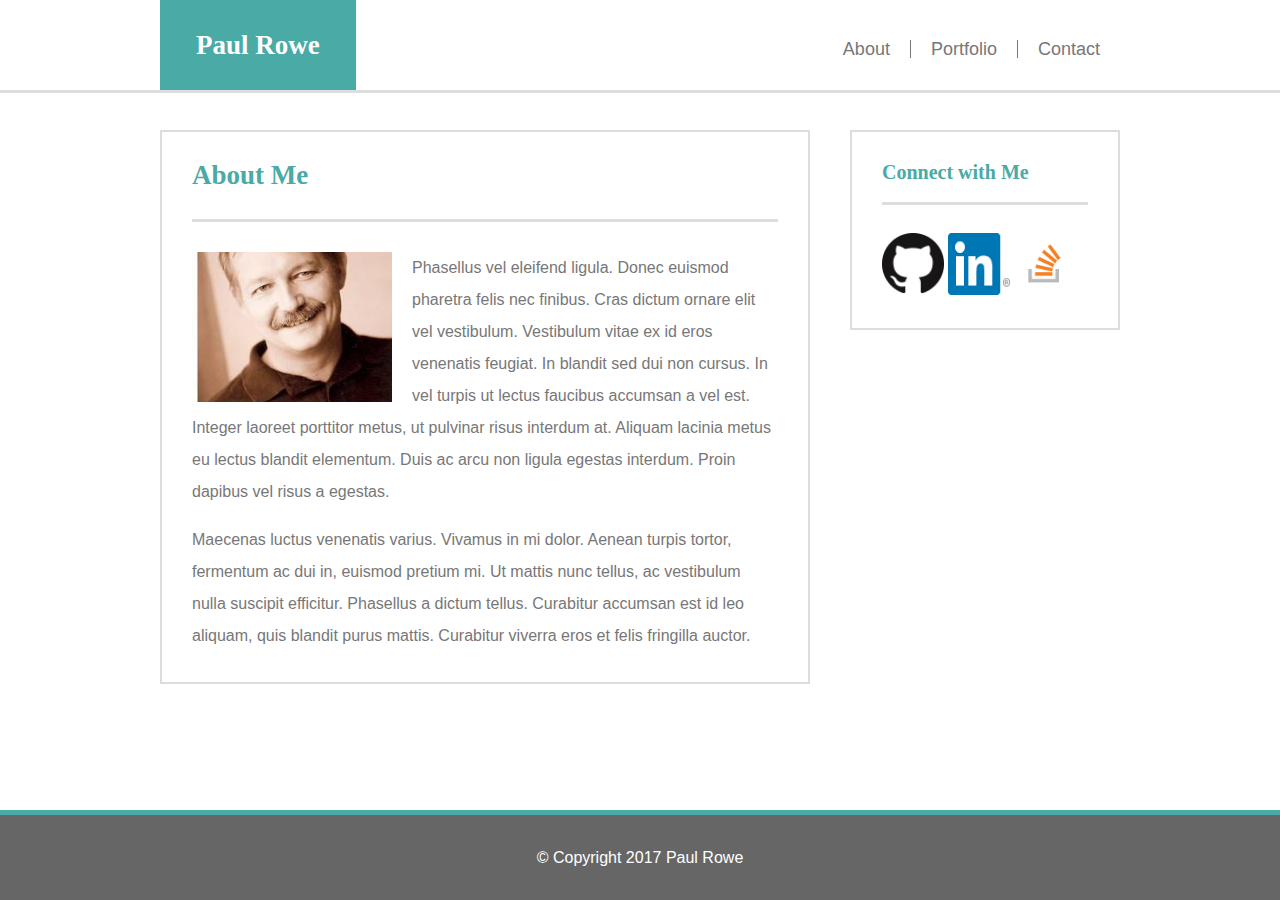
<file: index.html>
<!DOCTYPE html>
<html>

<head>
    <meta charset="utf-8">
    <meta name="viewport" content="width=device-width, initial-scale=1">
    <meta name="robots" content="noindex">
    <title>Paul Rowe</title>
    <link rel="stylesheet" type="text/css" href="assets/css/reset.css">
    <link rel="stylesheet" type="text/css" href="assets/css/style.css">
</head>

<body>
    <div class="whitebanner"></div>
    <header>
        <section class="logo">
            <h1 id="logo">Paul Rowe</h1>
        </section>
        <nav>
            <div class="topnav">
                <a href="index.html" class="navitem">About</a>
                <a href="portfolio.html" class="navitem">Portfolio</a>
                <a href="contact.html" class="navitem lastitem">Contact</a>
            </div>
        </nav>
    </header>
    <section class="row">
        <main>
            <article>
                <h1>About Me</h1>
                <div id="article">
                    <img class="profile_img" src="assets/images/profile.jpg" width="200" height="150" alt="Pic of me">
                    <p>
                        Phasellus vel eleifend ligula. Donec euismod pharetra felis nec finibus. Cras dictum ornare elit vel vestibulum. Vestibulum vitae ex id eros venenatis feugiat. In blandit sed dui non cursus. In vel turpis ut lectus faucibus accumsan a vel est. Integer laoreet porttitor metus, ut pulvinar risus interdum at. Aliquam lacinia metus eu lectus blandit elementum. Duis ac arcu non ligula egestas interdum. Proin dapibus vel risus a egestas.
                    </p>
                    <br>
                    <p>
                        Maecenas luctus venenatis varius. Vivamus in mi dolor. Aenean turpis tortor, fermentum ac dui in, euismod pretium mi. Ut mattis nunc tellus, ac vestibulum nulla suscipit efficitur. Phasellus a dictum tellus. Curabitur accumsan est id leo aliquam, quis blandit purus mattis. Curabitur viverra eros et felis fringilla auctor.
                    </p>
                </div>
            </article>
            <aside>
                <h2>Connect with Me</h2>
                <div id="aside">
                    <a href="https://github.com/zrowe" target=”_blank”><img class="icons" src="assets/images/GitHub-Mark-64px.png" alt="github icon"> </a>
                    <a href="https://www.linkedin.com/in/zrowe/" target=”_blank”><img class="icons" src="assets/images/In-2C-59px-R.png" alt="linkedin icon"></a>
                    <a href="https://stackoverflow.com/users/9170937/paul-rowe" target=”_blank”><img class="icons" src="assets/images/so-icon.png" alt="stackoverflow icon"></a>
                </div>
            </aside>
        </main>
    </section>
    <footer>
        <div class="copyright">
            &copy; Copyright 2017 Paul Rowe
        </div>
    </footer>
</body>
</html>
</file>
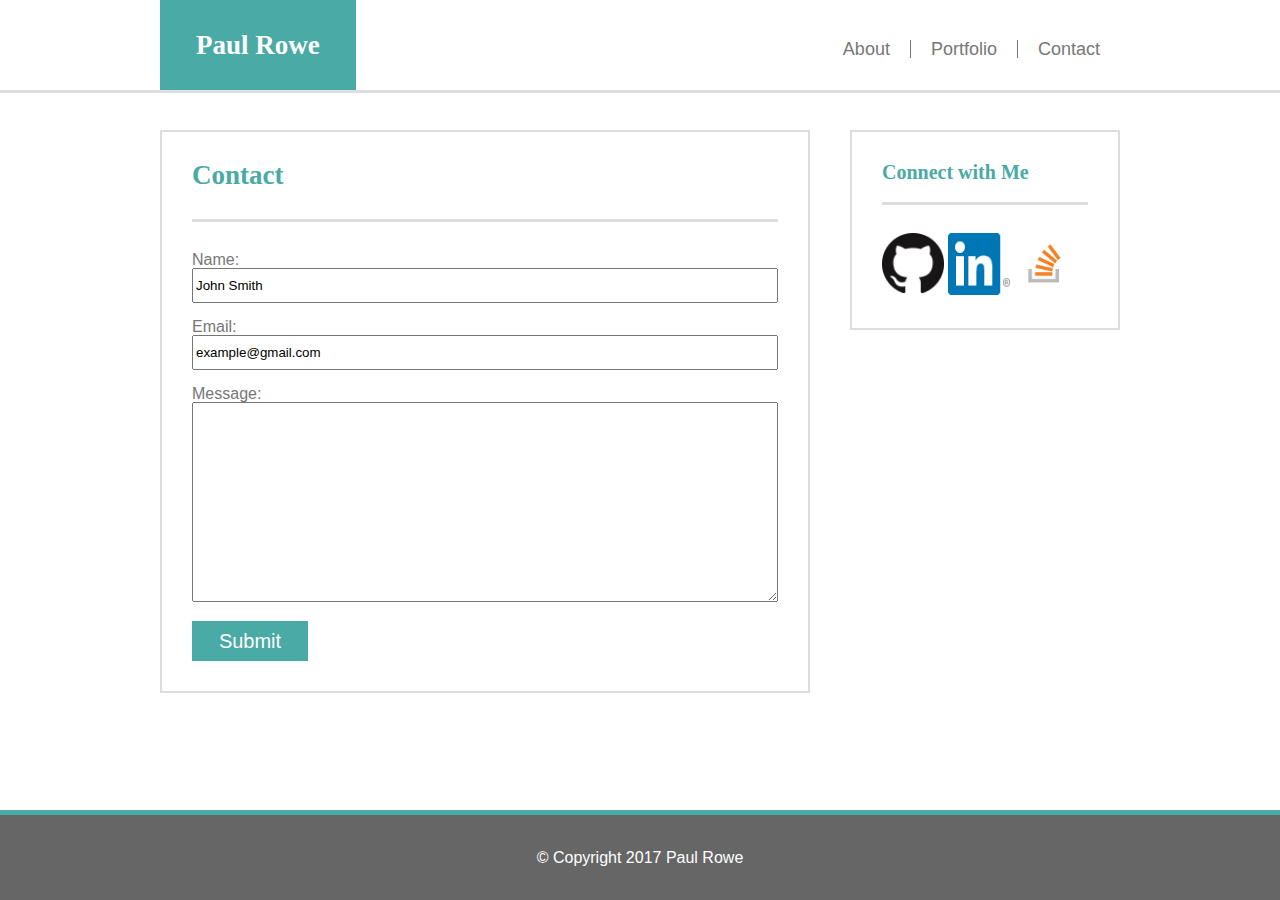
<file: contact.html>
<!DOCTYPE html>
<html>
<head>
    <meta charset="utf-8">
    <meta name="viewport" content="width=device-width, initial-scale=1">
    <meta name="robots" content="noindex">
    <title>Paul Rowe</title>
    <link rel="stylesheet" type="text/css" href="assets/css/reset.css">
    <link rel="stylesheet" type="text/css" href="assets/css/style.css">
</head>
<body>
    <div class="whitebanner"></div>
    <header>
        <section class="logo">
            <h1 id="logo">Paul Rowe</h1>
        </section>
        <nav>
            <div class="topnav">
                <a href="index.html" class="navitem">About</a>
                <a href="portfolio.html" class="navitem">Portfolio</a>
                <a href="contact.html" class="navitem lastitem">Contact</a>
            </div>
        </nav>
    </header>
    <section class="row">
        <main>
            <article>
                <h1>Contact</h1>
                <div id="article">
                    <form action="/action_page.php">
                        Name:
                        <br>
                        <input type="text" name="fullname" value="John Smith">
                        <br>
                        <br> Email:
                        <br>
                        <input type="email" name="emailaddr" value="example@gmail.com">
                        <br>
                        <br> Message:
                        <br>
                        <textarea name="message"></textarea>
                        <br>
                        <br>
                        <input type="submit" value="Submit">
                    </form>
                </div>
            </article>
            <aside>
                <h2>Connect with Me</h2>
                <div id="aside">
                    <a href="https://github.com/zrowe" target=”_blank”><img src="assets/images/GitHub-Mark-64px.png" height="60" width="60" alt="github icon" class="icons"> </a>
                    <a href="https://www.linkedin.com/in/zrowe/" target=”_blank”><img src="assets/images/In-2C-59px-R.png" height="60" width="60" alt="linkedin icon" class="icons"></a>
                    <a href="https://stackoverflow.com/users/9170937/paul-rowe" target=”_blank”><img src="assets/images/so-icon.png" height="60" width="60" alt="stackoverflow icon" class="icons"></a>
                </div>
            </aside>
        </main>
    </section>
    <footer>
        <div class="copyright">
            &copy; Copyright 2017 Paul Rowe
        </div>
    </footer>
</body>

</html>
</file>
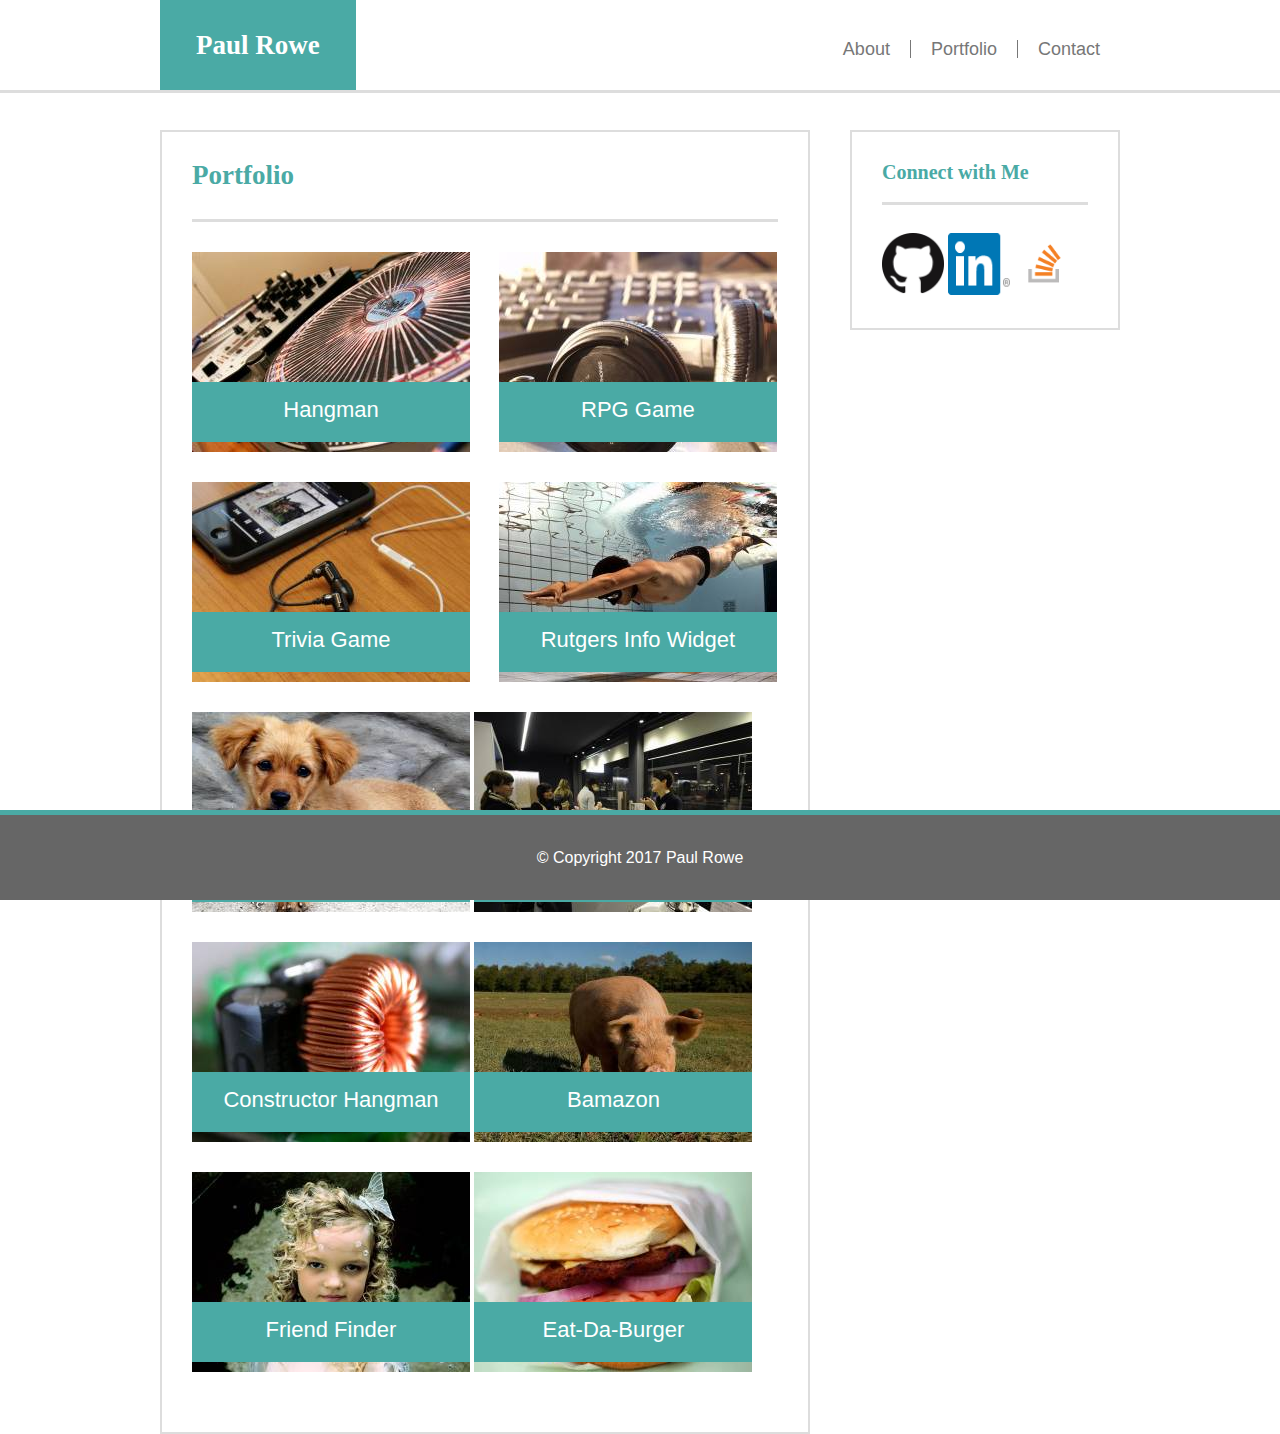
<file: portfolio.html>
<!DOCTYPE html>
<html>

<head>
    <meta charset="utf-8">
    <meta name="viewport" content="width=device-width, initial-scale=1">
    <meta name="robots" content="noindex">
    <title>Paul Rowe</title>
    <link rel="stylesheet" type="text/css" href="assets/css/reset.css">
    <link rel="stylesheet" type="text/css" href="assets/css/style.css">
</head>

<body>
    <div class="whitebanner"></div>
    <header>
        <section class="logo">
            <h1 id="logo">Paul Rowe</h1>
        </section>
        <nav>
            <div class="topnav">
                <a href="index.html" class="navitem">About</a>
                <a href="portfolio.html" class="navitem">Portfolio</a>
                <a href="contact.html" class="navitem lastitem">Contact</a>
            </div>
        </nav>
    </header>
    <section class="row">
        <main>
            <article>
                <h1>Portfolio</h1>
                <div id="article">
                    <div class="floating-box">
                        <a href="https://zrowe.github.io/Hangman-Game/" target="_blank">
                        <img src="assets/images/p1.jpg" alt="Hangman">
                        <div class="label">Hangman</div></a>
                    </div>
                    <div class="shim"></div>
                    <div class="floating-box">
                        <a href="https://zrowe.github.io/week-4-game/" target="_blank">
                        <img src="assets/images/p2.jpg" alt="RPG Game">
                        <div class="label">RPG Game</div></a>
                    </div>
                    <div class="floating-box">
                        <a href="https://zrowe.github.io/TriviaGame/" target="_blank">
                        <img src="assets/images/p3.jpg" alt="Trivia Game">
                        <div class="label">Trivia Game</div></a>
                    </div>
                    <div class="shim"></div>
                    <div class="floating-box">
                        <a href="https://zrowe.github.io/GifTastic/" target="_blank">
                        <img src="assets/images/p4.jpg" alt="Rutgers Info Widget">
                        <div class="label">Rutgers Info Widget</div></a>
                    </div>
                    <div class="floating-box">
                        <a href="https://zrowe.github.io/RPS-Multiplayer/" target="_blank">
                        <img src="assets/images/p5.jpg" alt="Rock Paper Scissors">
                        <div class="label">Rock Paper Scissors</div></a>
                    </div>
                    <div class="floating-box">
                        <a href="https://github.com/zrowe/liri-node-app" target="_blank">
                        <img src="assets/images/p6.jpg" alt="LIRI Bot">
                        <div class="label">LIRI Bot</div></a>
                    </div>
                    <div class="floating-box">
                        <a href="https://github.com/zrowe/Constructor-Hangman/" target="_blank">
                        <img src="assets/images/p7.jpg" alt="Constructor Hangman">
                        <div class="label">Constructor Hangman</div></a>
                    </div>
                    <div class="floating-box">
                        <a href="https://github.com/zrowe/bamazon/" target="_blank">
                        <img src="assets/images/p8.jpg" alt="bamazon">
                        <div class="label">Bamazon</div></a>
                    </div>                    
                    <div class="floating-box">
                        <a href="https://secret-wildwood-14780.herokuapp.com" target="_blank">
                        <img src="assets/images/p9.jpg" alt="Friend Finder">
                        <div class="label">Friend Finder</div></a>
                    </div>    
                        <div class="floating-box">
                        <a href="https://serene-beyond-22639.herokuapp.com/" target="_blank">
                        <img src="assets/images/p10.jpg" alt="Eat-Da-Burger">
                        <div class="label">Eat-Da-Burger</div></a>
                    </div>             
                </div>
            </article>
            <aside>
                <h2>Connect with Me</h2>
                <div id="aside">
                    <a href="https://github.com/zrowe" target=”_blank”><img src="assets/images/GitHub-Mark-64px.png" height="60" width="60" alt="github icon" class="icons"> </a>
                    <a href="https://www.linkedin.com/in/zrowe/" target=”_blank”><img src="assets/images/In-2C-59px-R.png" height="60" width="60" alt="linkedin icon" class="icons"></a>
                    <a href="https://stackoverflow.com/users/9170937/paul-rowe" target=”_blank”><img src="assets/images/so-icon.png" height="60" width="60" alt="stackoverflow icon" class="icons"></a>
                </div>
            </aside>
        </main>
    </section>
    <footer>
        <div class="copyright">
            &copy; Copyright 2017 Paul Rowe
        </div>
    </footer>
</body>

</html>
</file>
<file: assets/css/style.css>
html {
    position: relative;
    height: 100%
}

body {
    padding: 0;
    margin: 0;
    font-family: 'Arial', 'Helvetica Neue', Helvetica, sans-serif;
    color: #777777;
    background-image: url(http://hires.patternpictures.com/PP21030314-light-concrete-wall-grunge-background.jpg);
    margin-bottom: 90px;
}

* {
    box-sizing: border-box;
}

a:link {
    /* Applies to all unvisited links */
    text-decoration: none;
    color: #777777;
}

a:visited {
    /* Applies to all visited links */
    text-decoration: none;
    color: #777777;
}

a:hover {
    /* Applies to links under the pointer */
    text-decoration: underline;
    color: #777777;
}

a:active {
    /* Applies to activated links */
    text-decoration: none;
    color: #777777;
}

p {
    line-height: 2
}

header {
    width: 100%;
    height: 180px;
    margin: 0 auto;
    background-color: white;
    position: static;
}

.logo {
    width: 100%;
    float: none;
    background-color: #4aaaa5;
    color: white;
    height: 90px;
    padding-left: 36px;
    padding-right: 36px;
    text-align: center;
    display: table;
    font-weight: bold;
}

#logo {
    display: table-cell;
    vertical-align: middle;
    color: white;
    padding-bottom: 0px;
}

nav {
    float: none;
    height: 90px;
}

.topnav {
    width: 100%;
    display: table;
    font-size: 18px;
    top: 50%;
    margin: 40px auto;
}

.navitem {
    text-align: center;
    display: table-cell;
    vertical-align: middle;
    padding: 0px 20px 0px 20px;
    border-right-style: solid;
    border-right-width: thin;
}

.lastitem {
    border: none;
}

.row {
    clear: both;
    height: 600px;
}

main {
    clear: both;
    margin: 0 auto;
    width: 100%;
    /* phone */
}

article {

    margin-top: 40px;
    width: 100%;
    background-color: #ffffff;
    border: 2px solid #dddddd;
    padding: 30px;
}

aside {
    font-size: 16px;
    margin-top: 30px;
    box-sizing: border-box;
    float: right;
    margin-top: 40px;
    width: 100%;
    background-color: #ffffff;
    border: 2px solid #dddddd;
    padding: 30px;
}

footer {
    clear: both;
    width: 100%;
    position: fixed;
    left: 0;
    bottom: 0;
    background-color: #666666;
    border-top: 5px solid #4aaaa5;
    height: 90px;
    display: table;
}

.copyright {
    text-align: center;
    color: white;
    display: table-cell;
    vertical-align: middle;
}

h1 {
    font-family: 'Georgia', Times, Times New Roman, serif;
    font-size: 27px;
    color: #4aaaa5;
    padding-bottom: 30px;
    font-weight: bold;
}

#article {
    border-top: 3px solid #dddddd;
    padding-top: 30px;
}

#aside {
    border-top: 3px solid #dddddd;
    padding-top: 20px;
}

h2 {
    font-family: 'Georgia', Times, Times New Roman, serif;
    font-size: 20px;
    color: #4aaaa5;
    font-weight: bold;
    padding-bottom: 20px;
}

.profile_img {
    float: none;
    margin-right: 20px;
    object-fit: cover;
}

.icons {}

.icons:last-child {
    margin-right: 0;
}



/* Attributes for contact form */

input {
    width: 100%;
    height: 35px;
}

input[type=submit] {
    background-color: #4aaaa5;
    border: none;
    color: white;
    text-decoration: none;
    cursor: pointer;
    width: 116px;
    height: 40px;
    font-size: 20px;
}

textarea {
    width: 100%;
    height: 200px;
}



/* Attributes for portfolio images */

.floating-box {
    display: block;
    width: 278px;
    height: 200px;
    margin: 0px 0px 30px 0px;
    position: relative;
}

.shim {
    display: inline-block;
    width: 20px;
}

.label {
    position: absolute;
    bottom: 10px;
    width: 100%;
    height: 60px;
    text-align: center;
    font-size: 22px;
    line-height: 55px;
    background-color: #4aaaa5;
    color: white;
}

@media screen and (min-width: 640px) {
    .floating-box {
        display: inline-block;
    }

    aside {
        float: left;
    }

    .profile_img {
        float: left;
    }

    .whitebanner {
        position: absolute;
        top: 0;
        left: 0;
        height: 93px;
        width: 100%;
        border-bottom: 3px solid #dddddd;
        background: white;
        z-index: -1;
    }

    .logo {
        width: auto;
        float: left;
    }


    header {
        height: 90px;
        margin: 0 auto;
        background-color: white;
    }
    nav {
        float: right;
        height: 90px;
    }

    .topnav {
        width: auto;
        margin: 40px 0px;
    }

    @media screen and (min-width: 768px) {


        header {
            max-width: 740px;
        }

        main {

            width: 740px;
        }

        article {

            width: 500px;
            display: inline-block;
        }

        aside {
            width: 500px;
            float: none;
        }

        .floating-box {
            display: block;
        }

        .profile_img {
            float: none;

            .icons {
                width: 62px;
                height: 62px;
                margin-top: 8px;
                margin-right: 5px;
            }
        }
        @media screen and (min-width: 980px) {

            header {
                max-width: 960px;
                height: 90px;
                margin: 0 auto;
                background-color: white;
            }

            .logo {
                float: left;
                background-color: #4aaaa5;
                color: white;
                height: 90px;
                padding-left: 36px;
                padding-right: 36px;
                text-align: center;
                display: table;
                font-weight: bold;
            }

            main {
                clear: both;
                margin: 0 auto;
                width: 960px;
            }

            article {
                float: left;
                margin-top: 40px;
                width: 650px;
                background-color: #ffffff;
                border: 2px solid #dddddd;
                padding: 30px;
                margin-bottom: 90px;
            }

            aside {
                font-size: 16px;
                float: right;
                margin-top: 40px;
                width: 270px;

                background-color: #ffffff;
                border: 2px solid #dddddd;
                padding: 30px;
                margin-bottom: 20px;
            }
            .icons {
                width: 62px;
                height: 62px;
                margin-top: 8px;
                margin-right: 5px;
            }

            /* Attributes for portfolio images */
            .floating-box {
                display: inline-block;
                width: 278px;
                height: 200px;
                margin: 0px 0px 30px 0px;
                position: relative;
            }

            .shim {
                display: inline-block;
                width: 20px;
            }

            .label {
                position: absolute;
                bottom: 10px;
                width: 100%;
                height: 60px;
                text-align: center;
                font-size: 22px;
                line-height: 55px;
                background-color: #4aaaa5;
                color: white;
            }

            .profile_img {
                float: left;
                margin-right: 20px;
                object-fit: cover;
            }
            /*
</file>
